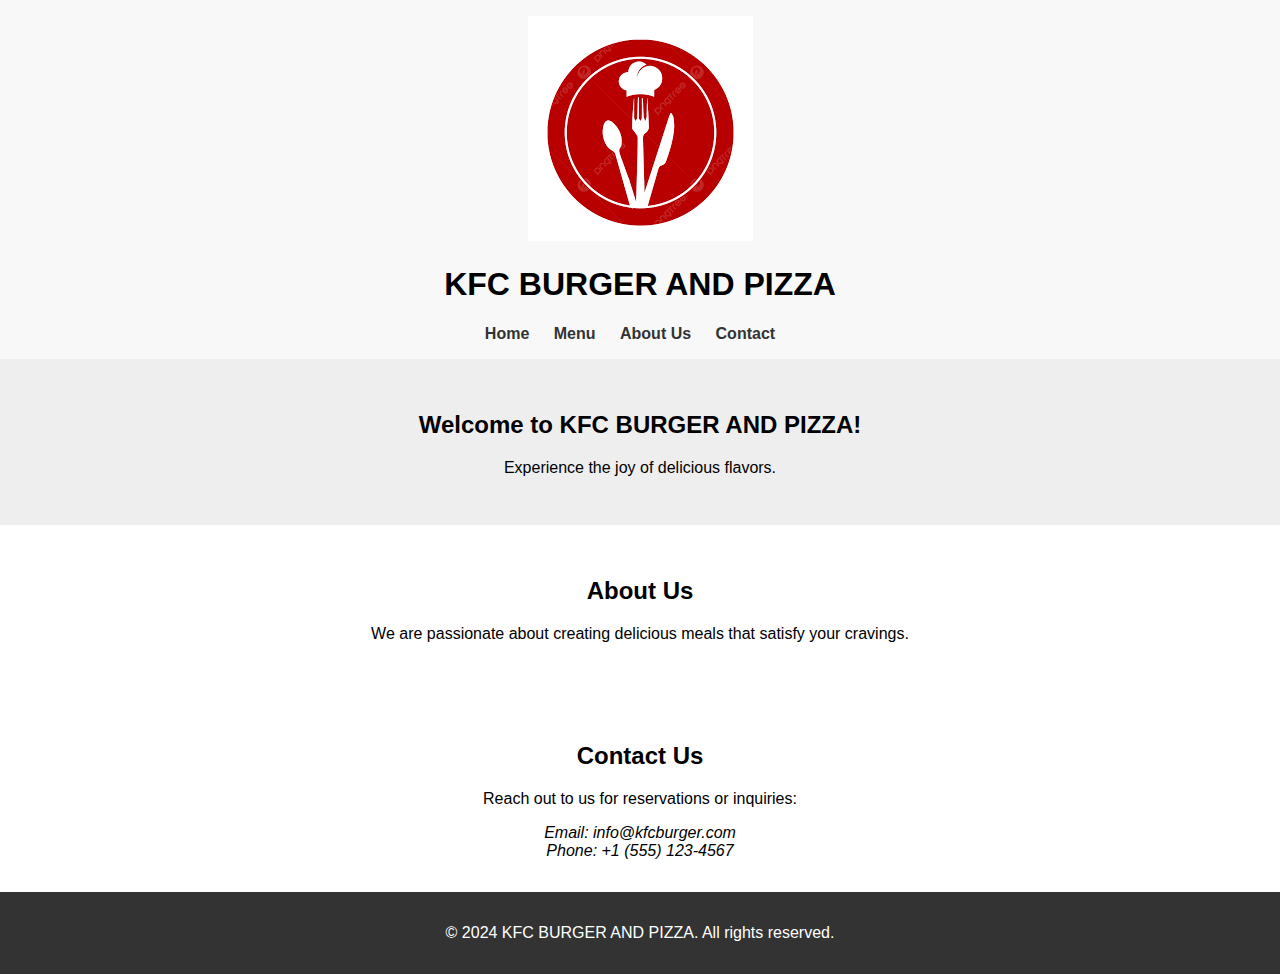
<file: index.html>
<!DOCTYPE html>
<html lang="en">
<head>
    <meta charset="UTF-8">
    <meta name="viewport" content="width=device-width, initial-scale=1.0">
    <link rel="stylesheet" href="styles.css">
    <title>KFC BURGER AND PIZZA</title>
</head>
<body>

    <header>
        <div class="logo">
            <img src="images/download (3).png" class="logo">
        </div>
        <h1>KFC BURGER AND PIZZA</h1>
        <nav>
            <ul>
                <li><a href="index.html">Home</a></li>
                <li><a href="mainmenu.html">Menu</a></li>
                <li><a href="about-us.html">About Us</a></li>
                <li><a href="contact-us.html">Contact</a></li>
            </ul>
        </nav>
    </header>

    <section id="home">
        <h2>Welcome to KFC BURGER AND PIZZA!</h2>
        <p>Experience the joy of delicious flavors.</p>
    </section>

   

    <section id="about">
        <h2>About Us</h2>
        <p>We are passionate about creating delicious meals that satisfy your cravings.</p>
    </section>

    <section id="contact">
        <h2>Contact Us</h2>
        <p>Reach out to us for reservations or inquiries:</p>
        <address>
            Email: info@kfcburger.com<br>
            Phone: +1 (555) 123-4567
        </address>
    </section>

    <footer>
        <p>&copy; 2024 KFC BURGER AND PIZZA. All rights reserved.</p>
    </footer>

</body>
</html>
</file>
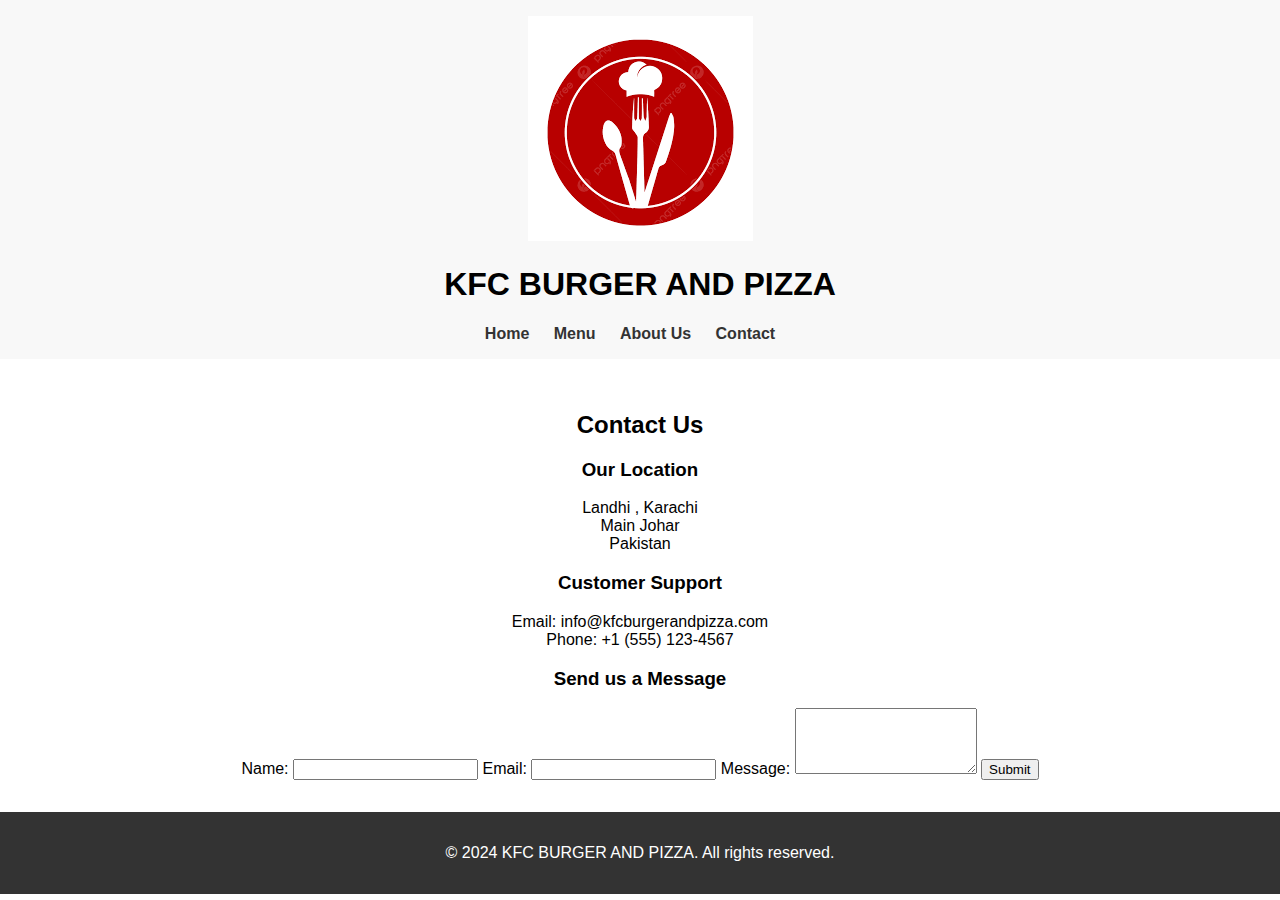
<file: contact-us.html>
<!DOCTYPE html>
<html lang="en">
<head>
    <meta charset="UTF-8">
    <meta name="viewport" content="width=device-width, initial-scale=1.0">
    <link rel="stylesheet" href="styles.css"> <!-- Assuming you have a styles.css file for styling -->
    <title>Contact Us - KFC BURGER AND PIZZA</title>
</head>
<body>

    <header>
        <div class="logo">
            <img src="images/download (3).png" class="logo">
        </div>
        <h1>KFC BURGER AND PIZZA</h1>
        <nav>
            <ul>
                <li><a href="index.html">Home</a></li>
                <li><a href="mainmenu.html">Menu</a></li>
                <li><a href="about-us.html">About Us</a></li>
                <li><a href="contact-us.html">Contact</a></li>
            </ul>
        </nav>
    </header>

    <section id="contact">
        <h2>Contact Us</h2>

        <div class="contact-info">
            <h3>Our Location</h3>
            <p>Landhi , Karachi<br>Main Johar<br>Pakistan</p>
        </div>

        <div class="contact-info">
            <h3>Customer Support</h3>
            <p>Email: info@kfcburgerandpizza.com<br>Phone: +1 (555) 123-4567</p>
        </div>

        <div class="contact-form">
            <h3>Send us a Message</h3>
            <form action="#" method="post">
                <label for="name">Name:</label>
                <input type="text" id="name" name="name" required>

                <label for="email">Email:</label>
                <input type="email" id="email" name="email" required>

                <label for="message">Message:</label>
                <textarea id="message" name="message" rows="4" required></textarea>

                <button type="submit">Submit</button>
            </form>
        </div>
    </section>

    <footer>
        <p>&copy; 2024 KFC BURGER AND PIZZA. All rights reserved.</p>
    </footer>

</body>
</html>
</file>
<file: styles.css>
body {
    font-family: Arial, sans-serif;
    margin: 0;
    padding: 0;
    text-align: center; /* Center the content */
}

header {
    background-color: #f8f8f8;
    padding: 1em;
}

nav ul {
    list-style-type: none;
    margin: 0;
    padding: 0;
}

nav li {
    display: inline;
    margin-right: 20px;
}

nav a {
    text-decoration: none;
    color: #333;
    font-weight: bold;
}

section {
    padding: 2em;
    margin: auto; /* Center the section */
}

#home {
    background-color: #eee;
}

.menu-item {
    margin-bottom: 30px;
}

.menu-item img {
    max-width: 100%;
    height: auto;
    border-radius: 5px;
}

footer {
    background-color: #333;
    color: #fff;
    padding: 1em;
}

@media screen and (max-width: 600px) {
    header {
        padding: 1em 0;
    }

    nav ul {
        text-align: center;
    }

    nav li {
        display: block;
        margin-bottom: 10px;
    }

    section {
        padding: 1em;
    }

    footer {
        padding: 0.5em;
    }
}
</file>
